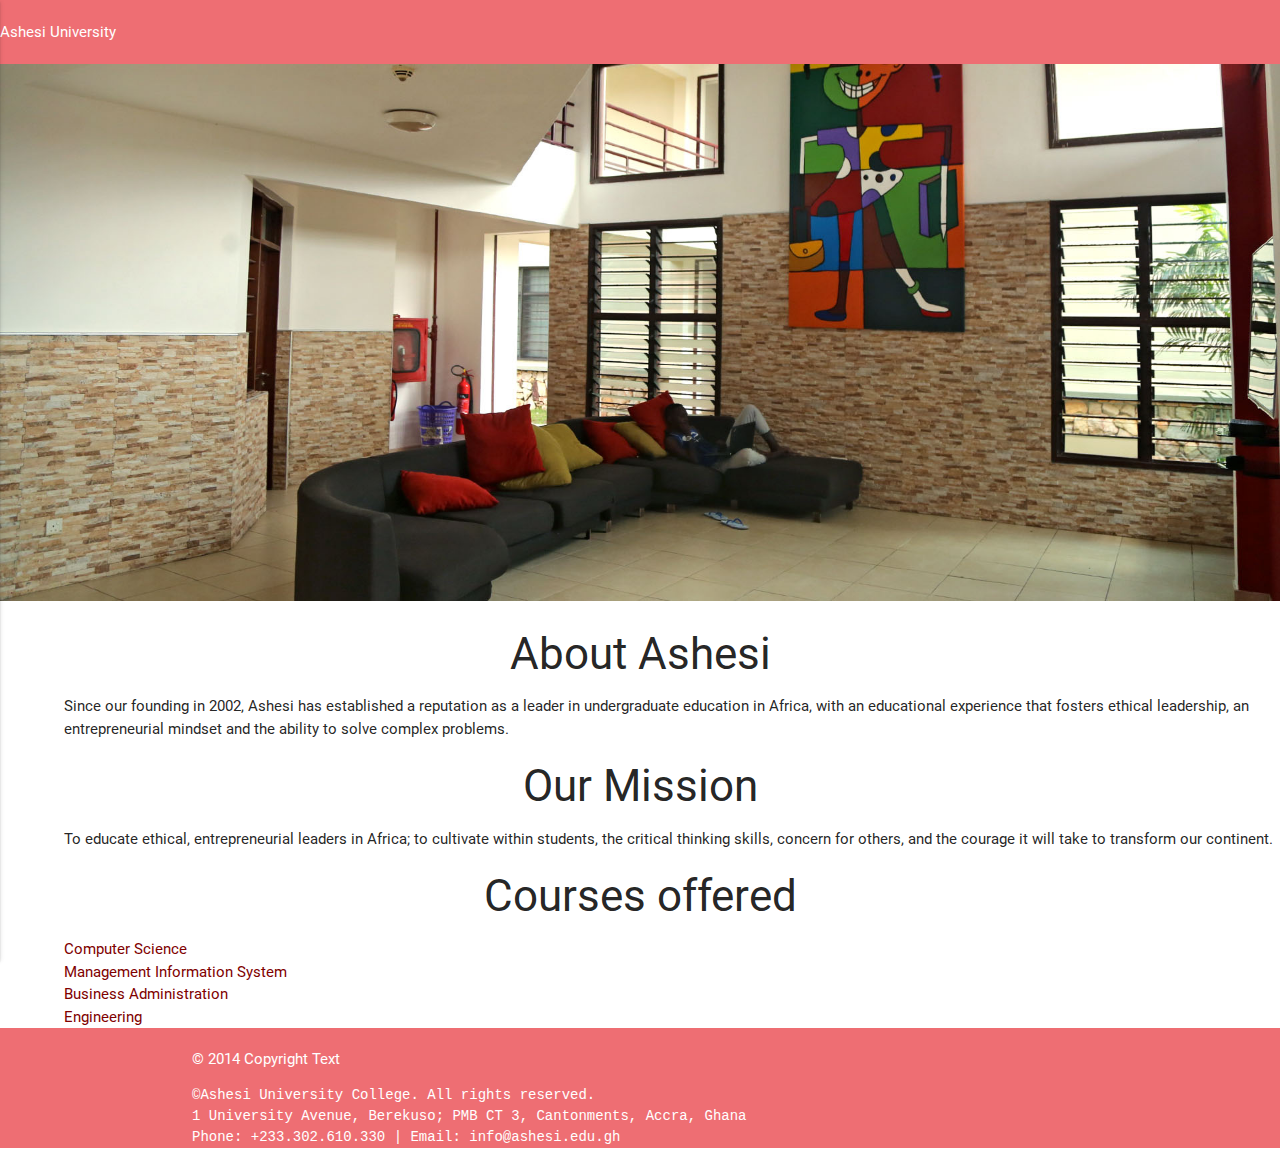
<file: index.html>
<!DOCTYPE html>
<html lang="">
<head>
	<meta charset="utf-8">
	<meta http-equiv="X-UA-Compatible" content="IE=edge">
	<meta name="viewport" content="width=device-width, initial-scale=1">
	<title>Title Page</title>
	<!-- Compiled and minified CSS -->
	<link rel="stylesheet" type="text/css" href="css/style.css">
	<link rel="stylesheet" href="css/materialize.min.css">
	<link href="fonts/materializeIcon" rel="stylesheet">

</head>
<body>
	<nav>
		<div class="nav-wrapper">
			<a href="#!">Ashesi University</a>
			<a href="#" data-activates="mobile-demo" class="button-collapse"><i class="material-icons">menu</i></a>
		</div>
		<ul class="side-nav" id="mobile-demo">
			<li><a href="index.html" style="font-weight: bold; color: maroon">Courses Offered</a></li>
			<li><a href="computerScience.html">Computer Science</a></li>
			<li><a href="MIS.html">Management Information Systems</a></li>
			<li><a href="BA.html">Business Administration</a></li>
			<li><a href="Engineering.html">Engineering</a></li>
		</ul>
	</nav>

	<div>	
		<img src="Images/im.jpg" style="width: 100%;">
		<center>
			<h3>About Ashesi</h3>
		</center>
		<p id="just">
			Since our founding in 2002, Ashesi has established a reputation as a leader in undergraduate education in Africa, with an educational experience that fosters ethical leadership, an entrepreneurial mindset and the ability to solve complex problems. 
		</p>

		<center>
			<h3>Our Mission</h3>
		</center>
		<p id="just">
			To educate ethical, entrepreneurial leaders in Africa; to cultivate within students, the critical thinking skills, concern for others, and the courage it will take to transform our continent.
		</p>
		
		<center>
			<h3>Courses offered</h3>
		</center>
		<ul class="list" id="just">
			<li>
				<a href="computerScience.html" class="link">Computer Science</a>
			</li>
			<li>
				<a href="MIS.html" class="link">Management Information System</a>
			</li>
			<li>
				<a href="BA.html" class="link">Business Administration</a>
			</li>
			<li>
				<a href="Engineering.html" class="link">Engineering</a>
			</li>
		</ul>
	</div><!-- /content -->
	<script type="text/javascript" src="js/jquery-3.2.1.min.js"></script>
	<script src="js/materialize.min.js"></script>
	<script type="text/javascript">
			// Initialize collapse button
			$(".button-collapse").sideNav();
			// Initialize collapsible (uncomment the line below if you use the dropdown variation)
			//$('.collapsible').collapsible();
		</script>
	</body>

	<footer class="page-footer">
		<div class="container">
			© 2014 Copyright Text
			<p style="font-size: 14px; font-family: monospace;">
				©Ashesi University College. All rights reserved. <br>
				1 University Avenue, Berekuso; PMB CT 3, Cantonments, Accra, Ghana <br>
				Phone: +233.302.610.330 | Email: info@ashesi.edu.gh <br>
			</p>
		</div>
	</footer>

	</html>
</file>
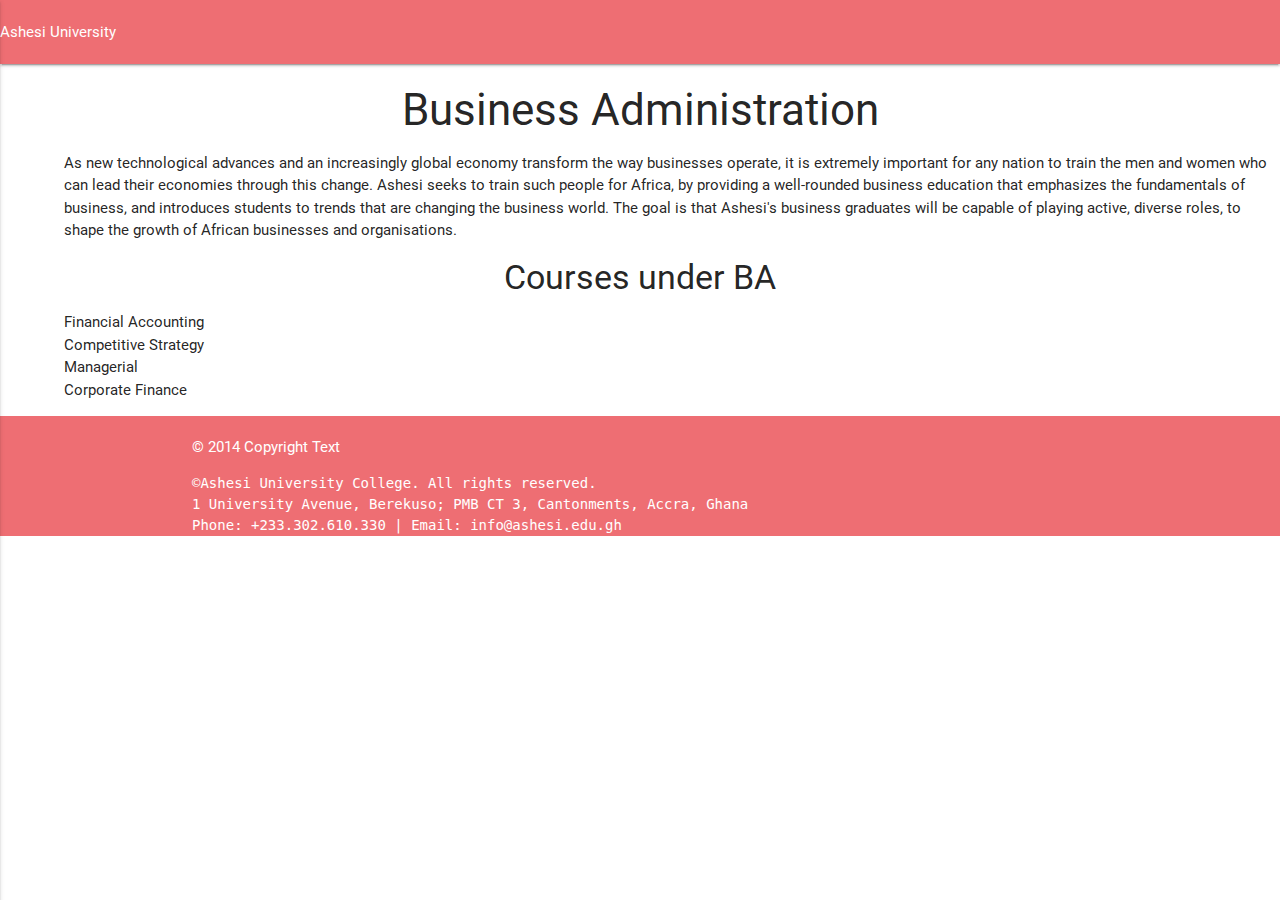
<file: BA.html>
<!DOCTYPE html>
<html lang="">
<head>
	<meta charset="utf-8">
	<meta http-equiv="X-UA-Compatible" content="IE=edge">
	<meta name="viewport" content="width=device-width, initial-scale=1">
	<title>Title Page</title>
	<!-- Compiled and minified CSS -->
	<link rel="stylesheet" type="text/css" href="css/style.css">
	<link rel="stylesheet" href="css/materialize.min.css">
	<link href="fonts/materializeIcon" rel="stylesheet">

</head>
<body>
	<nav>
		<div class="nav-wrapper">
			<a href="#!">Ashesi University</a>
			<a href="#" data-activates="mobile-demo" class="button-collapse"><i class="material-icons">menu</i></a>
			<ul class="side-nav" id="mobile-demo">
				<li><a href="index.html" style="font-weight: bold; color: maroon">Courses Offered</a></li>
				<li><a href="computerScience.html">Computer Science</a></li>
				<li><a href="MIS.html">Management Information Systems</a></li>
				<li><a href="BA.html">Business Administration</a></li>
				<li><a href="Engineering.html">Engineering</a></li>
			</ul>
		</div>
	</nav>

	<div>	
		<center>
			<h3>Business Administration</h3>
		</center>
		<p id="just">
			As new technological advances and an increasingly global economy transform the way businesses operate, it is extremely important for any nation to train the men and women who can lead their economies through this change. Ashesi seeks to train such people for Africa, by providing a well-rounded business education that emphasizes the fundamentals of business, and introduces students to trends that are changing the business world. The goal is that Ashesi's business graduates will be capable of playing active, diverse roles, to shape the growth of African businesses and organisations.
		</p>
		
		<center>
			<h4>Courses under BA</h4>
		</center>
			<ul id="just">
				<li>Financial Accounting</li>
				<li>Competitive Strategy</li>
				<li>Managerial</li>
				<li>Corporate Finance</li>
				<!-- <li>Managerial</li> -->
			</ul>
	</div><!-- /content -->

	
	<script type="text/javascript" src="js/jquery-3.2.1.min.js"></script>
	<script src="js/materialize.min.js"></script>
	<script type="text/javascript">
			// Initialize collapse button
			$(".button-collapse").sideNav();
			// Initialize collapsible (uncomment the line below if you use the dropdown variation)
			//$('.collapsible').collapsible();
		</script>
	</body>
	<footer class="page-footer">
		<div class="container">
			© 2014 Copyright Text
			<p style="font-size: 14px; font-family: monospace;">
				©Ashesi University College. All rights reserved. <br>
				1 University Avenue, Berekuso; PMB CT 3, Cantonments, Accra, Ghana <br>
				Phone: +233.302.610.330 | Email: info@ashesi.edu.gh <br>
			</p>
		</div>
	</footer>
	</html>
</file>
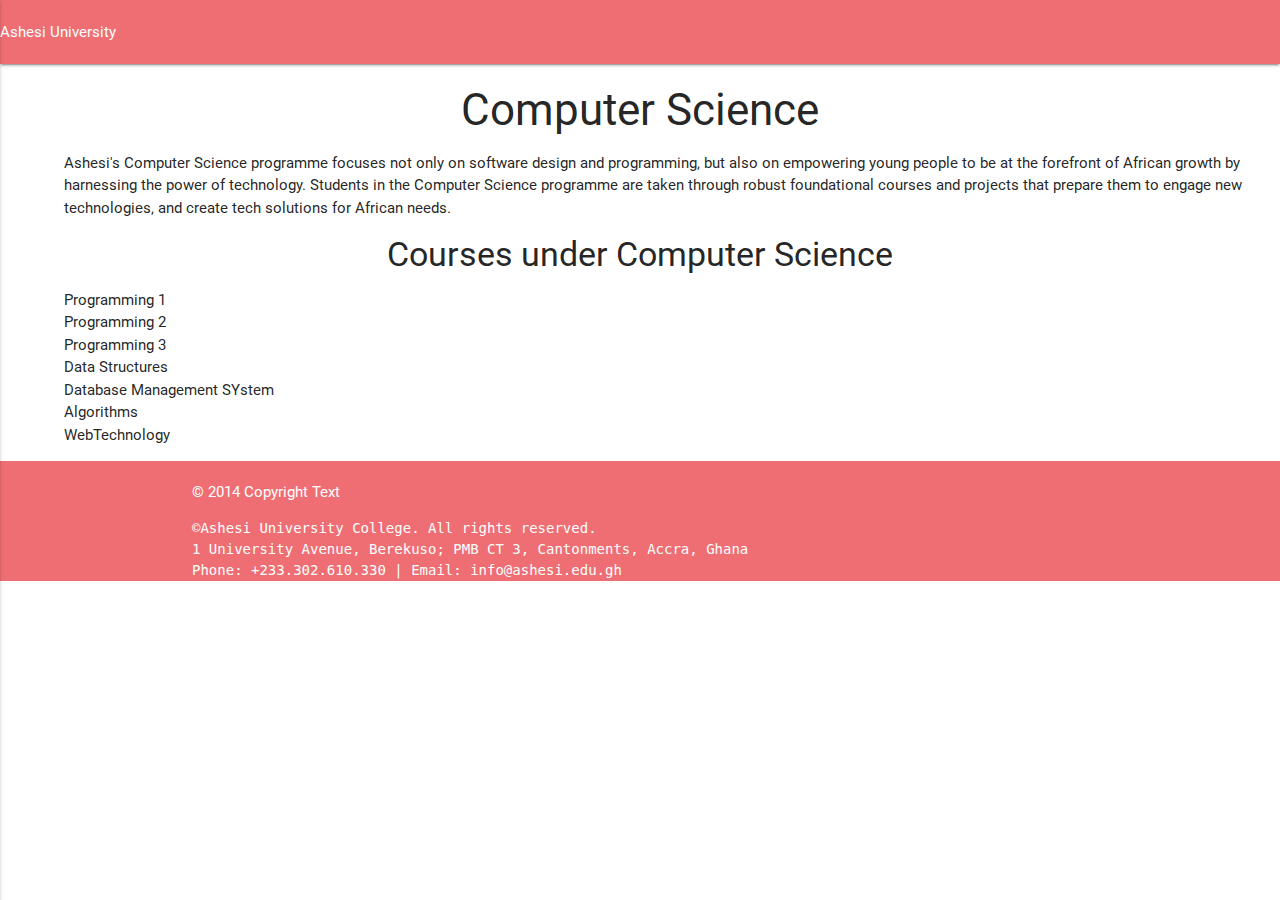
<file: computerScience.html>
<!DOCTYPE html>
<html lang="">
<head>
	<meta charset="utf-8">
	<meta http-equiv="X-UA-Compatible" content="IE=edge">
	<meta name="viewport" content="width=device-width, initial-scale=1">
	<title>Title Page</title>
	<!-- Compiled and minified CSS -->
	<link rel="stylesheet" type="text/css" href="css/style.css">
	<link rel="stylesheet" href="css/materialize.min.css">
	<link href="fonts/materializeIcon" rel="stylesheet">

</head>
<body>
	<nav>
		<div class="nav-wrapper">
			<a href="#!">Ashesi University</a>
			<a href="#" data-activates="mobile-demo" class="button-collapse"><i class="material-icons">menu</i></a>
			<ul class="side-nav" id="mobile-demo">
				<li><a href="index.html" style="font-weight: bold; color: maroon">Courses Offered</a></li>
				<li><a href="computerScience.html">Computer Science</a></li>
				<li><a href="MIS.html">Management Information Systems</a></li>
				<li><a href="BA.html">Business Administration</a></li>
				<li><a href="Engineering.html">Engineering</a></li>
			</ul>
		</div>
	</nav>

	<div>	
		<center>
			<h3>Computer Science</h3>
		</center>
		<p id="just">
			Ashesi's Computer Science programme focuses not only on software design and programming, but also on empowering young people to be at the forefront of African growth by harnessing the power of technology. Students in the Computer Science programme are taken through robust foundational courses and projects that prepare them to engage new technologies, and create tech solutions for African needs.
		</p>
		
		<center>
			<h4>Courses under Computer Science</h4>
		</center>
		<ul id="just">
			<li>Programming 1</li>
			<li>Programming 2</li>
			<li>Programming 3</li>
			<li>Data Structures</li>
			<li>Database Management SYstem</li>
			<li>Algorithms</li>
			<li>WebTechnology</li>
		</ul>
	</div><!-- /content -->

	
	<script type="text/javascript" src="js/jquery-3.2.1.min.js"></script>
	<script src="js/materialize.min.js"></script>
	<script type="text/javascript">
			// Initialize collapse button
			$(".button-collapse").sideNav();
			// Initialize collapsible (uncomment the line below if you use the dropdown variation)
			//$('.collapsible').collapsible();
		</script>
	</body>
	<footer class="page-footer">
		<div class="container">
			© 2014 Copyright Text
			<p style="font-size: 14px; font-family: monospace;">
				©Ashesi University College. All rights reserved. <br>
				1 University Avenue, Berekuso; PMB CT 3, Cantonments, Accra, Ghana <br>
				Phone: +233.302.610.330 | Email: info@ashesi.edu.gh <br>
			</p>
		</div>
	</footer>
	</html>
</file>
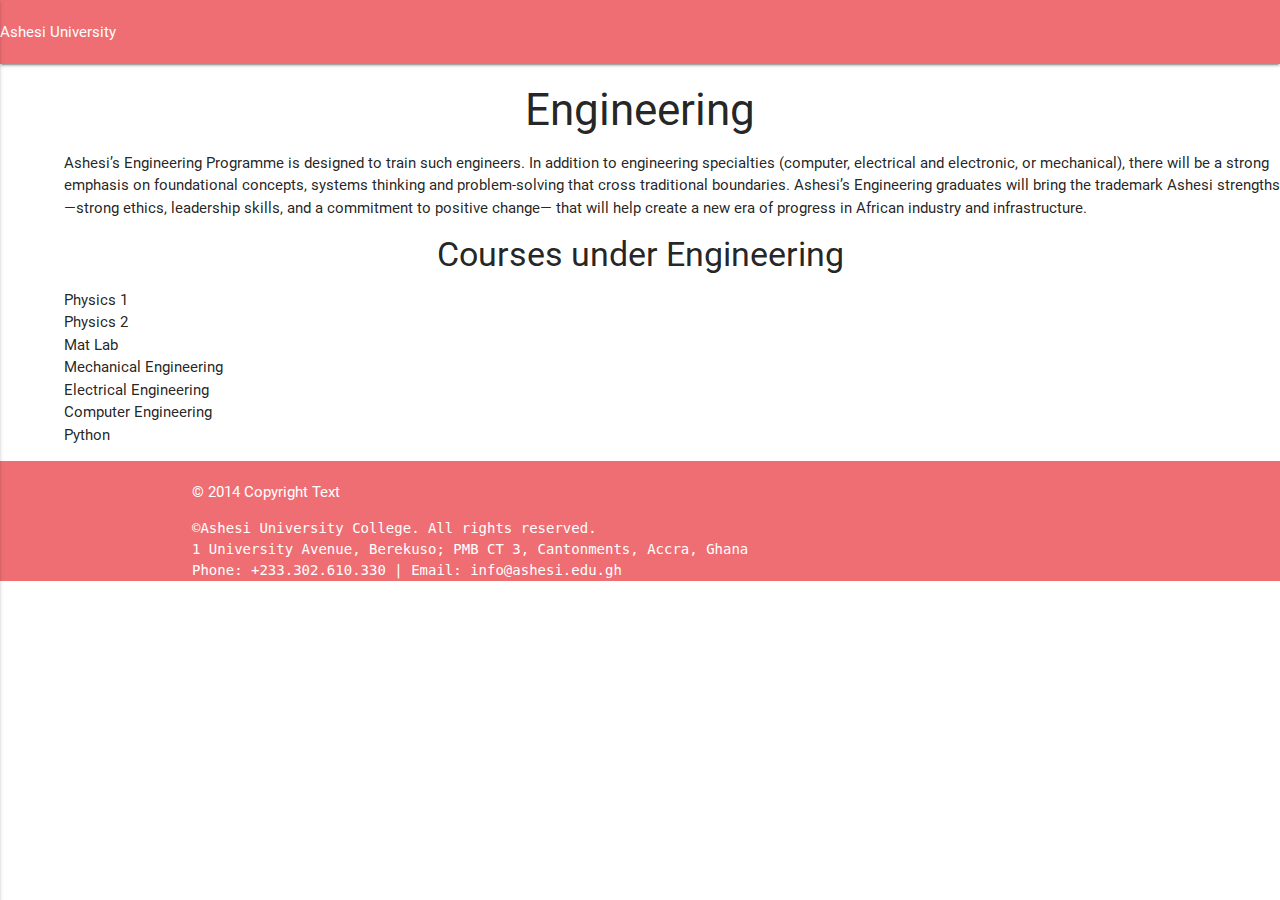
<file: Engineering.html>
<!DOCTYPE html>
<html lang="">
<head>
	<meta charset="utf-8">
	<meta http-equiv="X-UA-Compatible" content="IE=edge">
	<meta name="viewport" content="width=device-width, initial-scale=1">
	<title>Title Page</title>
	<!-- Compiled and minified CSS -->
	<link rel="stylesheet" type="text/css" href="css/style.css">
	<link rel="stylesheet" href="css/materialize.min.css">
	<link href="fonts/materializeIcon" rel="stylesheet">

</head>
<body>
	<nav>
		<div class="nav-wrapper">
			<a href="#!">Ashesi University</a>
			<a href="#" data-activates="mobile-demo" class="button-collapse"><i class="material-icons">menu</i></a>
			<ul class="side-nav" id="mobile-demo">
				<li><a href="index.html" style="font-weight: bold; color: maroon">Courses Offered</a></li>
				<li><a href="computerScience.html">Computer Science</a></li>
				<li><a href="MIS.html">Management Information Systems</a></li>
				<li><a href="BA.html">Business Administration</a></li>
				<li><a href="Engineering.html">Engineering</a></li>
			</ul>
		</div>
	</nav>

	<div>	
		<center>
			<h3>Engineering</h3>
		</center>
		<p id="just">
			Ashesi’s Engineering Programme is designed to train such engineers. In addition to engineering specialties (computer, electrical and electronic, or mechanical), there will be a strong emphasis on foundational concepts, systems thinking and problem-solving that cross traditional boundaries. Ashesi’s Engineering graduates will bring the trademark Ashesi strengths—strong ethics, leadership skills, and a commitment to positive change— that will help create a new era of progress in African industry and infrastructure.
		</p>
		
		<center>
			<h4>Courses under Engineering</h4>
		</center>
			<ul id="just">
				<li>Physics 1</li>
				<li>Physics 2</li>
				<li>Mat Lab</li>
				<li>Mechanical Engineering</li>
				<li>Electrical Engineering</li>
				<li>Computer Engineering</li>
				<li>Python</li>
			</ul>
	</div><!-- /content -->

	
	<script type="text/javascript" src="js/jquery-3.2.1.min.js"></script>
	<script src="js/materialize.min.js"></script>
	<script type="text/javascript">
			// Initialize collapse button
			$(".button-collapse").sideNav();
			// Initialize collapsible (uncomment the line below if you use the dropdown variation)
			//$('.collapsible').collapsible();
		</script>
	</body>
	<footer class="page-footer">
		<div class="container">
			© 2014 Copyright Text
			<p style="font-size: 14px; font-family: monospace;">
				©Ashesi University College. All rights reserved. <br>
				1 University Avenue, Berekuso; PMB CT 3, Cantonments, Accra, Ghana <br>
				Phone: +233.302.610.330 | Email: info@ashesi.edu.gh <br>
			</p>
		</div>
	</footer>
	</html>
</file>
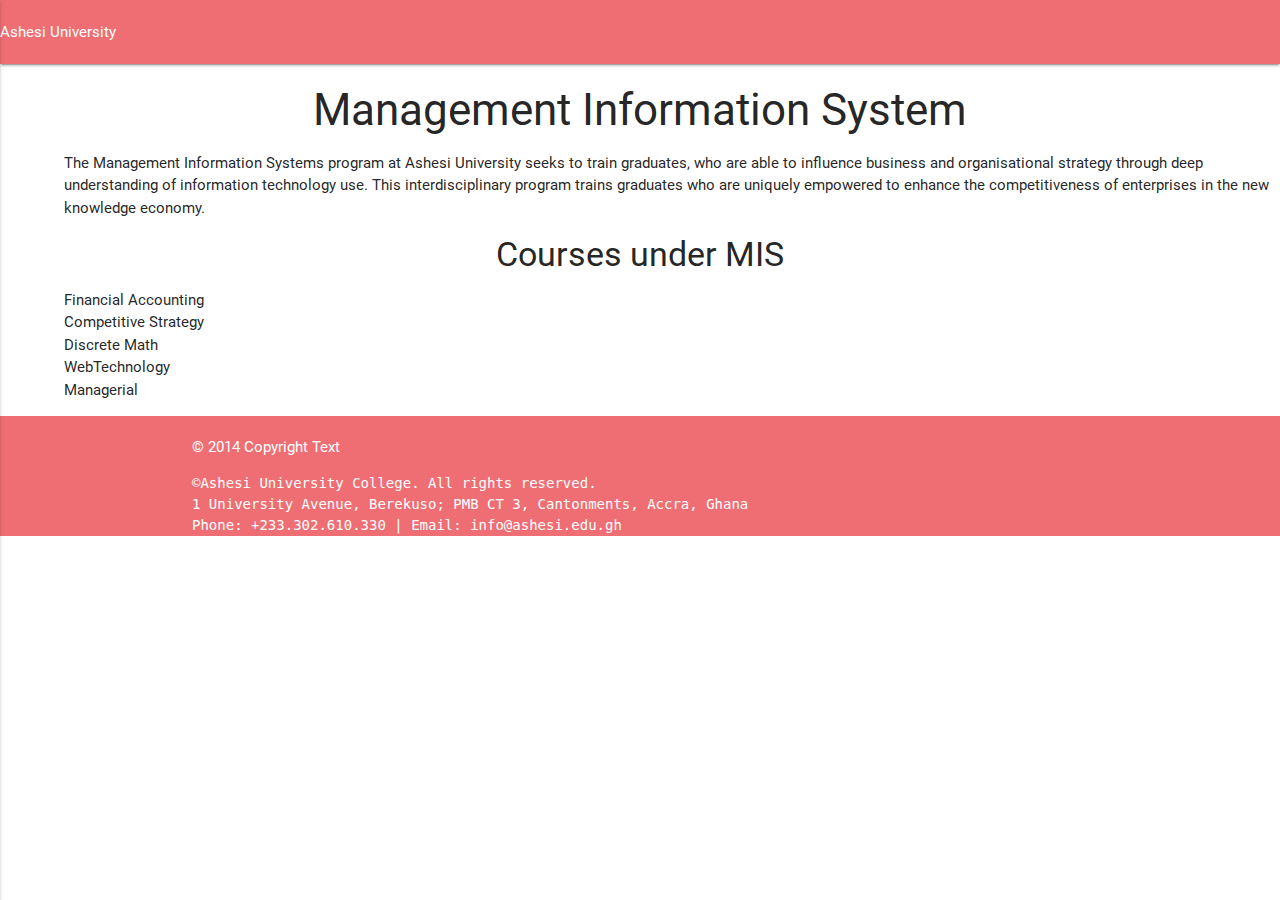
<file: MIS.html>
<!DOCTYPE html>
<html lang="">
<head>
	<meta charset="utf-8">
	<meta http-equiv="X-UA-Compatible" content="IE=edge">
	<meta name="viewport" content="width=device-width, initial-scale=1">
	<title>Title Page</title>
	<!-- Compiled and minified CSS -->
	<link rel="stylesheet" type="text/css" href="css/style.css">
	<link rel="stylesheet" href="css/materialize.min.css">
	<link href="fonts/materializeIcon" rel="stylesheet">

</head>
<body>
	<nav>
		<div class="nav-wrapper">
			<a href="#!">Ashesi University</a>
			<a href="#" data-activates="mobile-demo" class="button-collapse"><i class="material-icons">menu</i></a>
			<ul class="side-nav" id="mobile-demo">
				<li><a href="index.html" style="font-weight: bold; color: maroon">Courses Offered</a></li>
				<li><a href="computerScience.html">Computer Science</a></li>
				<li><a href="MIS.html">Management Information Systems</a></li>
				<li><a href="BA.html">Business Administration</a></li>
				<li><a href="Engineering.html">Engineering</a></li>
			</ul>
		</div>
	</nav>

	<div>	
		<center>
			<h3>Management Information System</h3>
		</center>
		<p id="just">
			The Management Information Systems program at Ashesi University seeks to train graduates, who are able to influence business and organisational strategy through deep understanding of information technology use. This interdisciplinary program trains graduates who are uniquely empowered to enhance the competitiveness of enterprises in the new knowledge economy.
		</p>

		<center>
			<h4>Courses under MIS</h4>
		</center>
			<ul id="just">
				<li>Financial Accounting</li>
				<li>Competitive Strategy</li>
				<li>Discrete Math</li>
				<li>WebTechnology</li>
				<li>Managerial</li>
			</ul>
	</div><!-- /content -->

	
	<script type="text/javascript" src="js/jquery-3.2.1.min.js"></script>
	<script src="js/materialize.min.js"></script>
	<script type="text/javascript">
			// Initialize collapse button
			$(".button-collapse").sideNav();
			// Initialize collapsible (uncomment the line below if you use the dropdown variation)
			//$('.collapsible').collapsible();
		</script>
	</body>
	<footer class="page-footer">
		<div class="container">
			© 2014 Copyright Text
			<p style="font-size: 14px; font-family: monospace;">
				©Ashesi University College. All rights reserved. <br>
				1 University Avenue, Berekuso; PMB CT 3, Cantonments, Accra, Ghana <br>
				Phone: +233.302.610.330 | Email: info@ashesi.edu.gh <br>
			</p>
		</div>
	</footer>
	</html>
</file>
<file: css/style.css>
<style type="style/css">
	body
	{
		background-color: black;
	}
	#just
	{
		padding-left:5%;
		alignment-baseline: justify;
	}
	ul.list
	{
		list-style-type: none;
		margin: 0;
		padding: 0;
	}
	li. a
	{
		text-decoration: none;
		color: inherit;
	}
	.link
	{
		color: maroon;
	}
</style>
</file>
